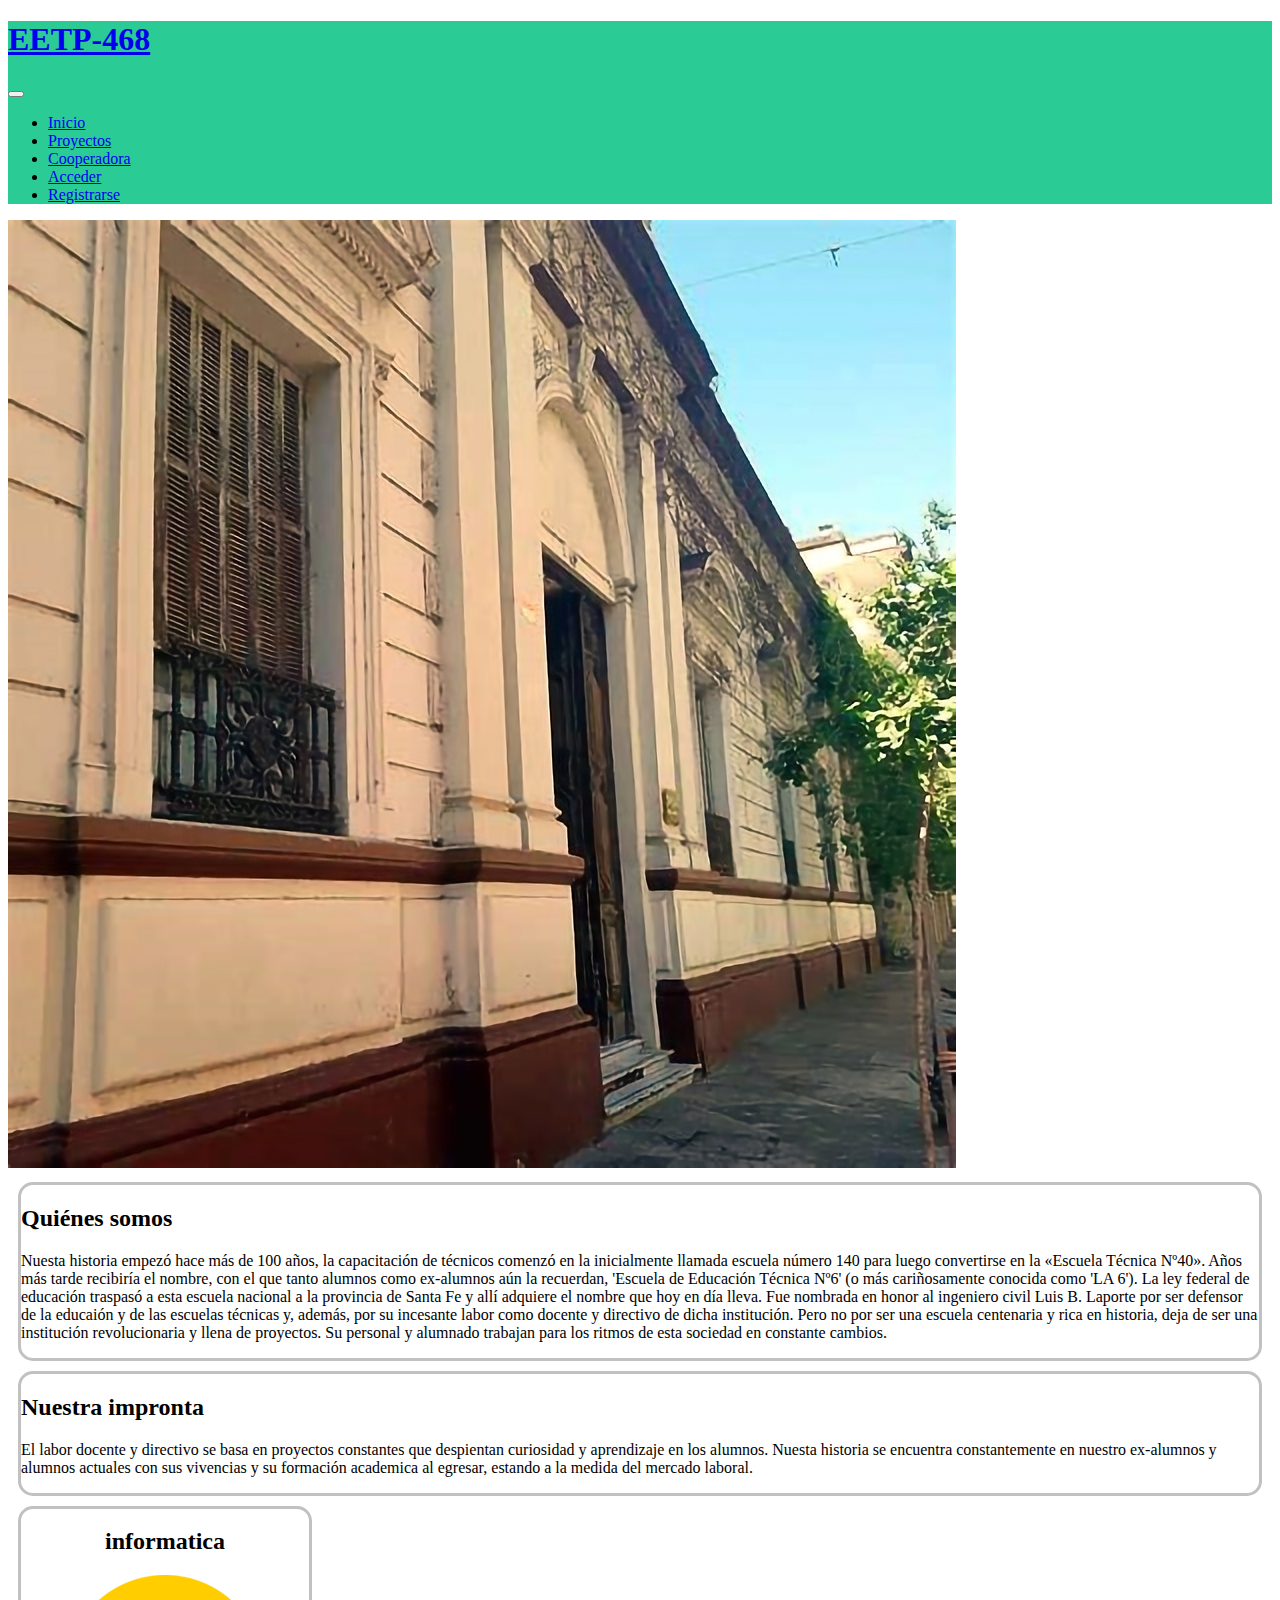
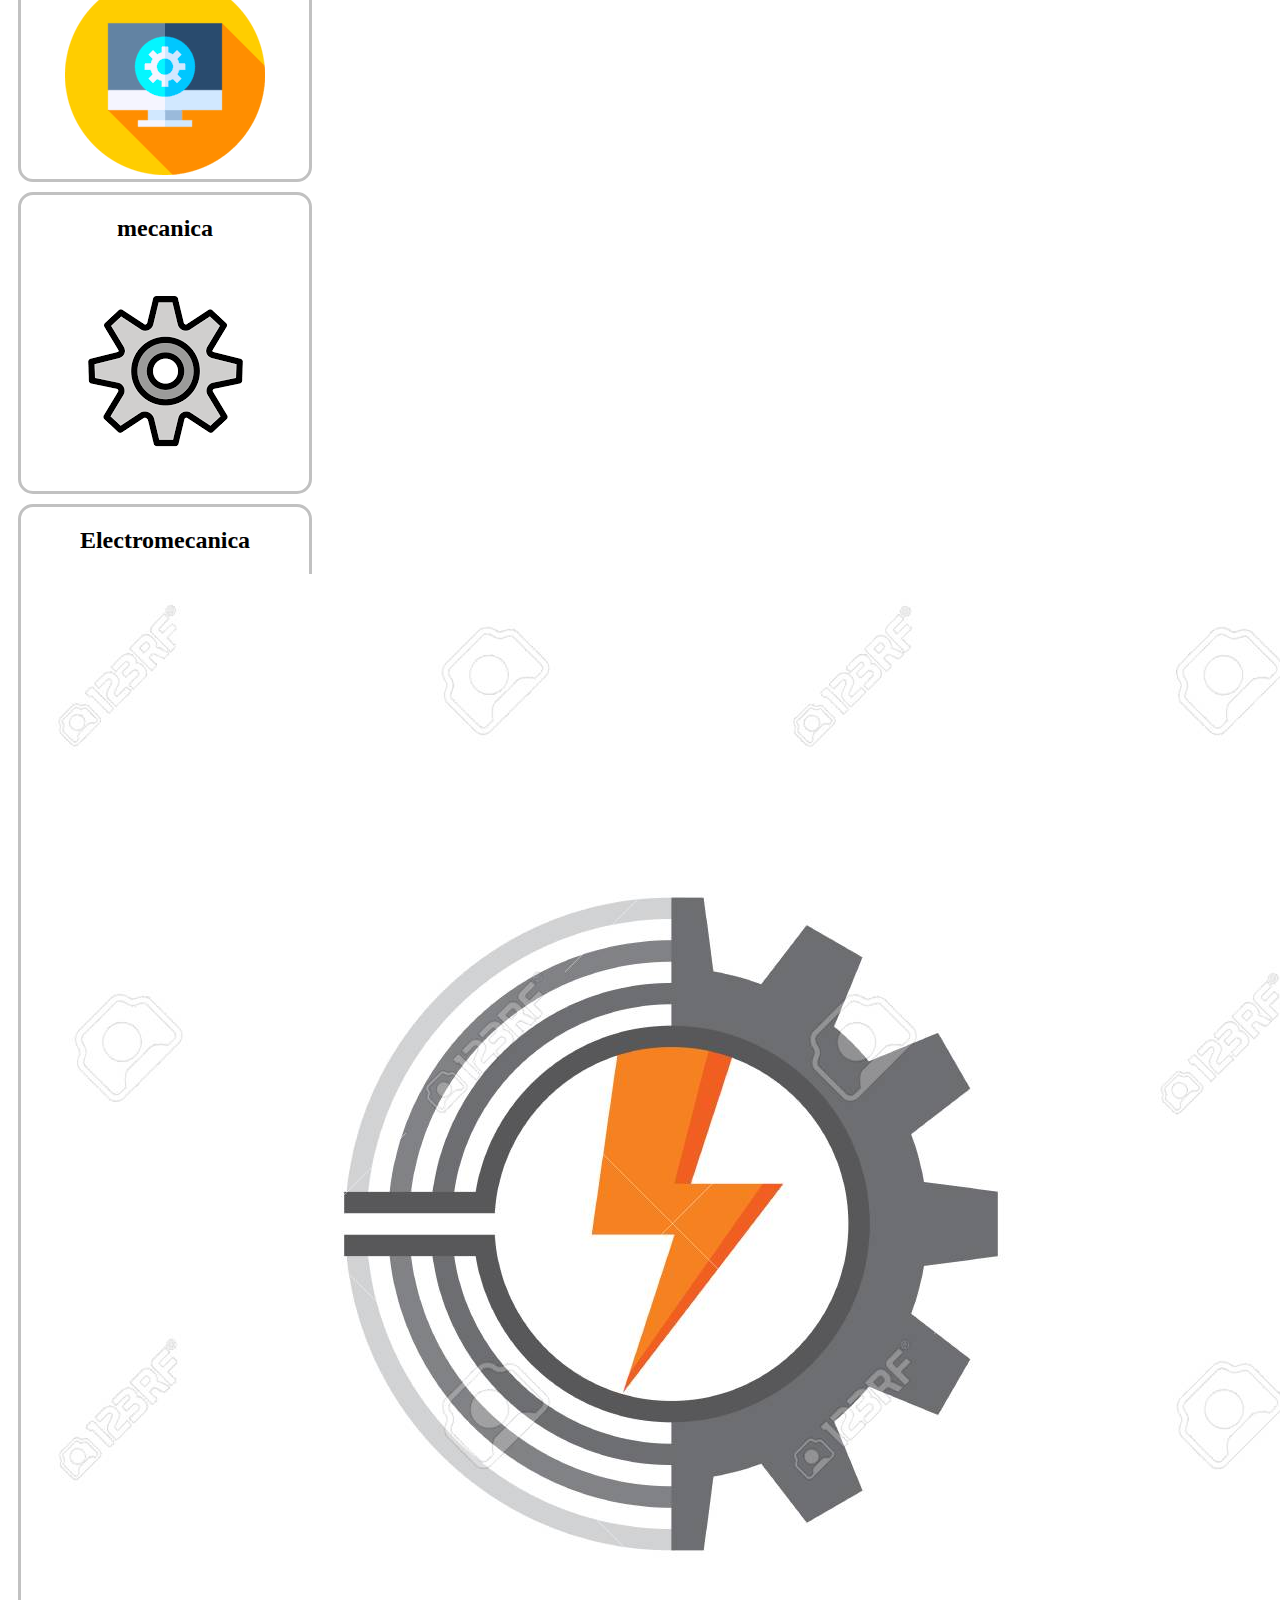
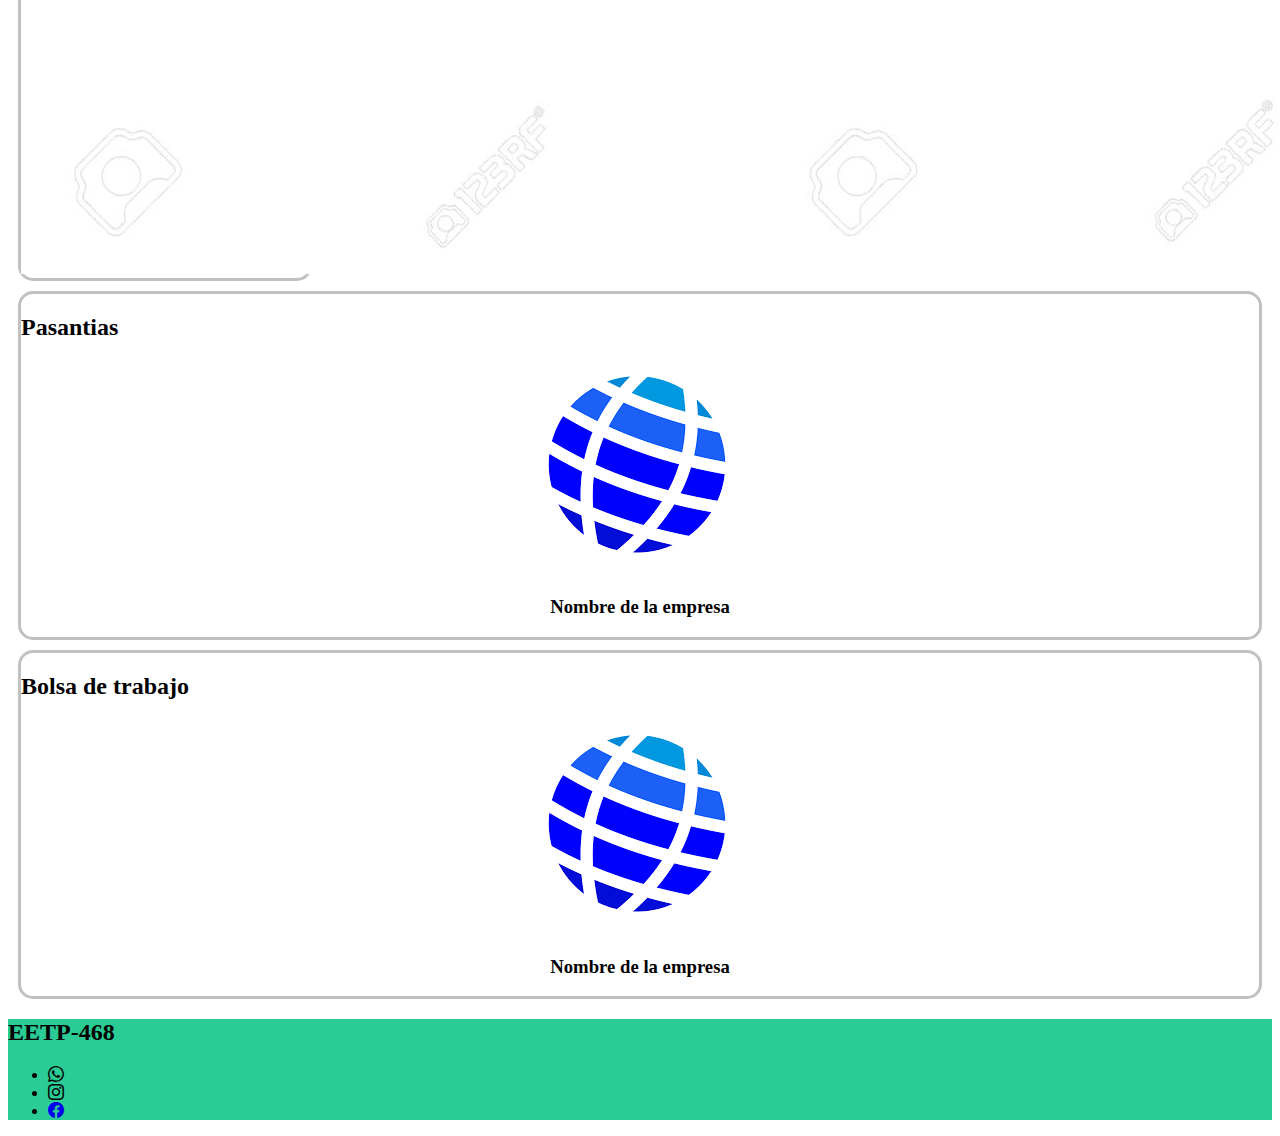
<file: index.html>
<!DOCTYPE html>
<html lang="es">
<head>
    <meta charset="UTF-8">
    <meta name="author" content="EzquielPM" />
    <meta name="viewport" content="width=device-width, initial-scale=1.0">
    
    <!-- bootstrap -->
    <link href="https://cdn.jsdelivr.net/npm/bootstrap@5.1.3/dist/css/bootstrap.min.css" rel="stylesheet" integrity="sha384-1BmE4kWBq78iYhFldvKuhfTAU6auU8tT94WrHftjDbrCEXSU1oBoqyl2QvZ6jIW3" crossorigin="anonymous">
    <script src="https://cdn.jsdelivr.net/npm/bootstrap@5.1.3/dist/js/bootstrap.bundle.min.js" integrity="sha384-ka7Sk0Gln4gmtz2MlQnikT1wXgYsOg+OMhuP+IlRH9sENBO0LRn5q+8nbTov4+1p" crossorigin="anonymous"></script>
    <!-- iconos -->
    <link rel="stylesheet" href="https://cdn.jsdelivr.net/npm/bootstrap-icons@1.10.5/font/bootstrap-icons.css">

    <!-- archibos -->
    <link rel="stylesheet" href="styles/stile.css">
    <link rel="script" href="js/main.js">
    <title>EETP-468</title>

</head>
<body>
    <nav class="navbar navbar-expand-md navbar-light navbar-fixed-top">
        <div class="container-fluid">
            <a class="navbar-brand" href="#"><h1>EETP-468</h1></a>
            <button class="navbar-toggler" type="button" data-bs-toggle="collapse" data-bs-target="#navbar-toggler" aria-controls="navbarSupportedContent" aria-expanded="false" aria-label="Toggle navigation">
                <span class="navbar-toggler-icon"></span>
            </button>
            <div class="collapse navbar-collapse" id="navbar-toggler">
        
                <ul class="navbar-nav d-flex justify-content-center aling-items-center">
                    <li class="nav-item">
                        <a class="nav-link active" aria-current="page" href="index.html">Inicio</a>
                    </li>
                    <li class="nav-item">
                        <a class="nav-link active" href="proyectos.html">Proyectos</a>
                    </li>
                    <li class="nav-item">
                        <a class="nav-link active" href="#">Cooperadora</a>
                    </li>
                    <li class="nav-item">
                        <a class="nav-link active" href="#">Acceder</a>
                    </li>
                    <li class="nav-item">
                        <a class="nav-link active" href="#">Registrarse</a>
                    </li>
                </ul>

            </div>
        </div>
    </nav>
    
    <main class="container-fluid">

        <section class="row"> <!-- secion de informacion -->

            <div class="col-md-4 ">
                <div >
                    <img src="img/frente.jpg" alt="" class="card-img-top mt-4">
                </div>
            </div>

            <div class="col-md-8">
                <div>
                    <article class="box">
                        <h2 class="m-1">Quiénes somos</h2>
                        <p class="m-1">Nuesta historia empezó hace más de 100 años, la capacitación de técnicos comenzó en la inicialmente llamada escuela número 140 para luego convertirse en la «Escuela Técnica Nº40». Años más tarde recibiría el nombre, con el que tanto alumnos como ex-alumnos aún la recuerdan, 'Escuela de Educación Técnica Nº6' (o más cariñosamente conocida como 'LA 6'). La ley federal de educación traspasó a esta escuela nacional a la provincia de Santa Fe y allí adquiere el nombre que hoy en día lleva. Fue nombrada en honor al ingeniero civil Luis B. Laporte por ser defensor de la educaión y de las escuelas técnicas y, además, por su incesante labor como docente y directivo de dicha institución. Pero no por ser una escuela centenaria y rica en historia, deja de ser una institución revolucionaria y llena de proyectos. Su personal y alumnado trabajan para los ritmos de esta sociedad en constante cambios.
                        </p>
                    </article>
                    <article class="box">
                        <h2 class="m-1">Nuestra impronta</h2>
                        <p class="m-1">El labor docente y directivo se basa en proyectos constantes que despientan curiosidad y aprendizaje en los alumnos. Nuesta historia se encuentra constantemente en nuestro ex-alumnos y alumnos actuales con sus vivencias y su formación academica al egresar, estando a la medida del mercado laboral.</p>
                    </article>
                </div>
            </div>
        </section>

        <section class="row"> <!-- salidas -->

            <div class="col-md-4 d-flex justify-content-center align-items-center">
                <div class="card center box" style="width: 18rem;">
                    <h2 class="m-1">informatica</h2>
                    <img src="img/informatica_logo.png" class="card-img-top rounded-circle" alt="informatica_logo">
                </div>
            </div>

            <div class="col-md-4 d-flex justify-content-center align-items-center">
                <div class="card center box" style="width: 18rem;">
                    <h2 class="m-1">mecanica</h2>
                    <img src="img/mecanica_logo.png" class="card-img-top rounded-circle" alt="mecanica_logo">
                </div>
            </div>

            <div class="col-md-4 d-flex justify-content-center align-items-center">
                <div class="card center box" style="width: 18rem;">
                    <h2 class="m-1">Electromecanica</h2>
                    <img src="img/Electromecanica_logo.jpg" class="card-img-top rounded-circle" alt="Electromecanica_logo">
                </div>
            </div>
        </section>

        <section> <!-- empresas y bolsa de trabajo -->

            <article class="box">
                <h2 class="m-1">Pasantias</h2>
                <div class="row">
                    <div class="col-md-6 center">
                        <img src="img/empresa_logo.png" alt="logo">
                    </div>
                    <div class="col-md-6 center">
                    <h3 class="m-1">Nombre de la empresa</h3>
                    </div>
                </div>
            </article>
            
            <article class="box">
                <h2 class="m-1">Bolsa de trabajo</h2>
                <div class="row">
                    <div class="col-md-6 center">
                        <img src="img/empresa_logo.png" alt="logo-empresa">
                    </div>
                    <div class="col-md-6 center">
                    <h3 class="m-1">Nombre de la empresa</h3>
                    </div>
                </div>
            </article>

        </section>
    </main>

    <footer class="navbar">
        <h2 class="m-1">EETP-468</h2>
        <ul class="d-flex justify-content-end aling-items-center">
            <li class="nav-link"><i class="bi bi-whatsapp"></i></li>
            <li class="nav-link"><i class="bi bi-instagram"></i></li>
            <li class="nav-link"><a href="#"><i class="bi bi-facebook"></a></i></li>
        </ul>
    </footer>
    

</body>
</html>
</file>
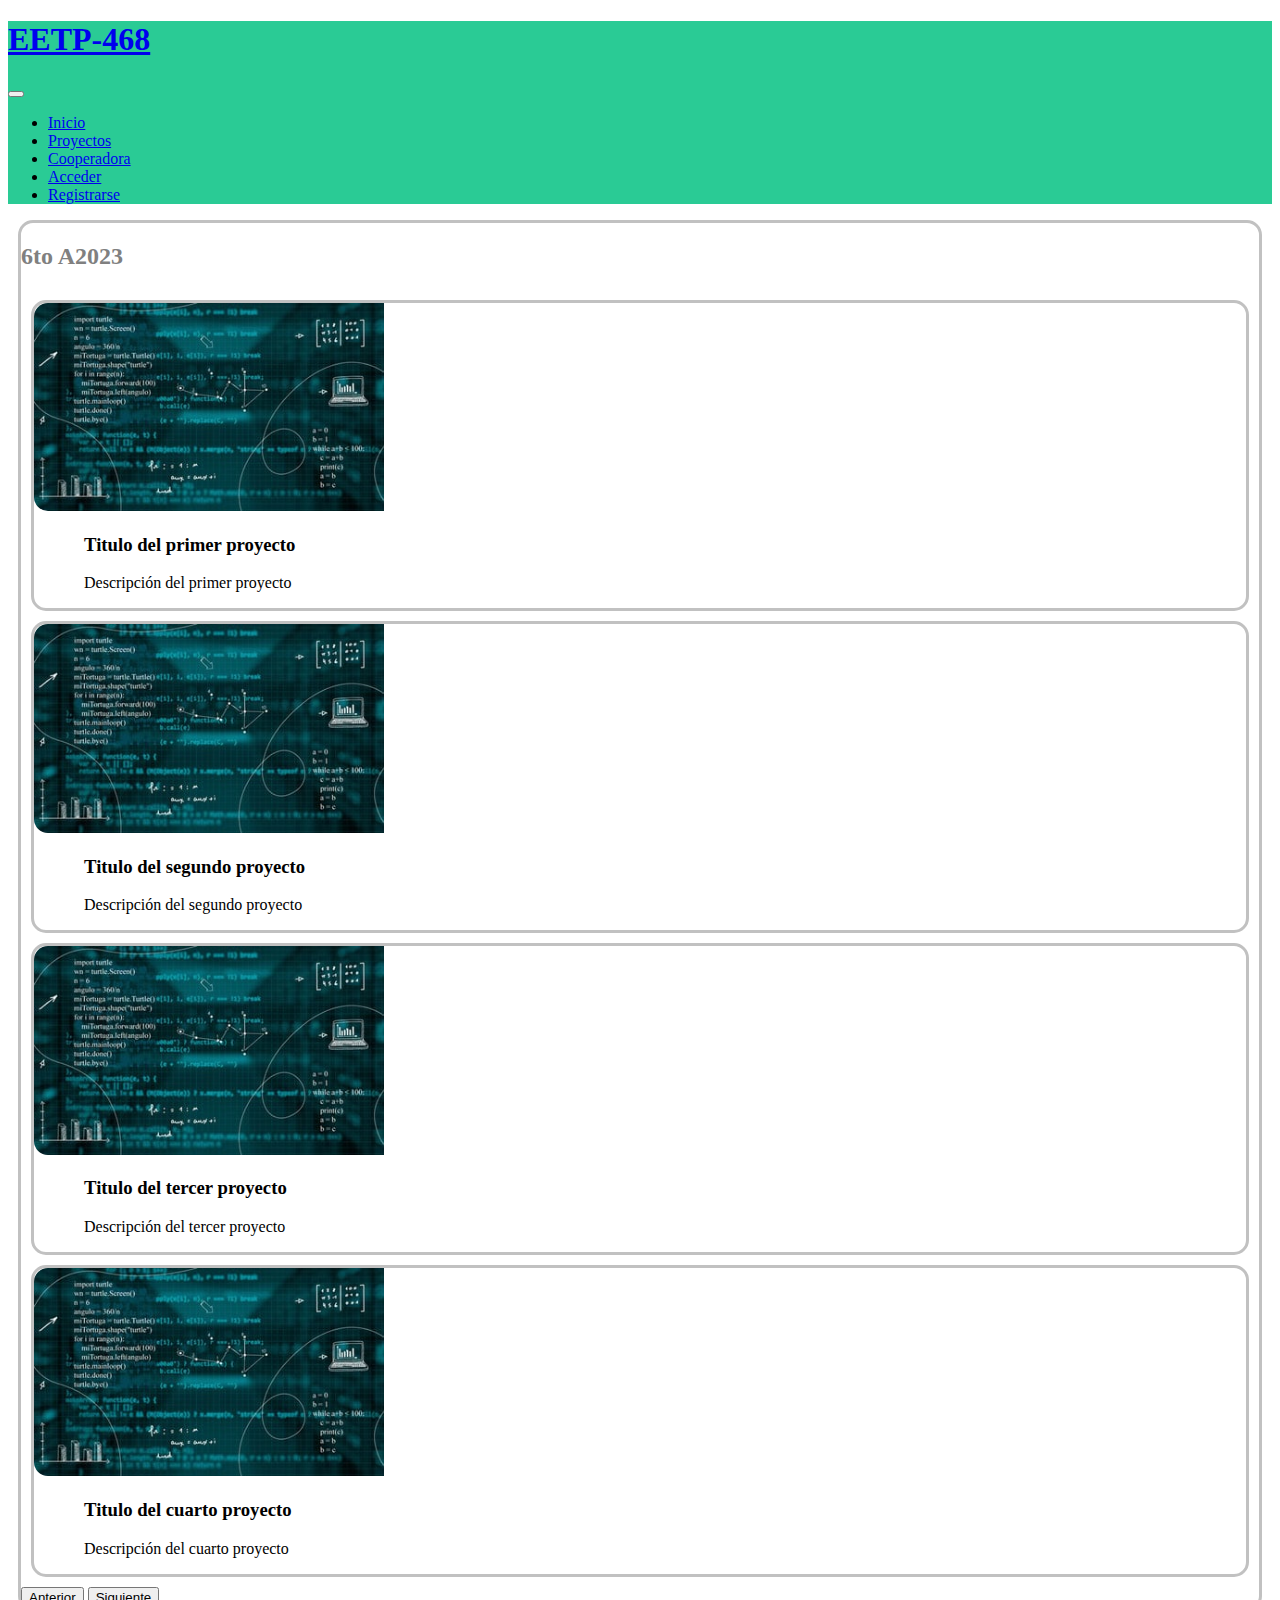
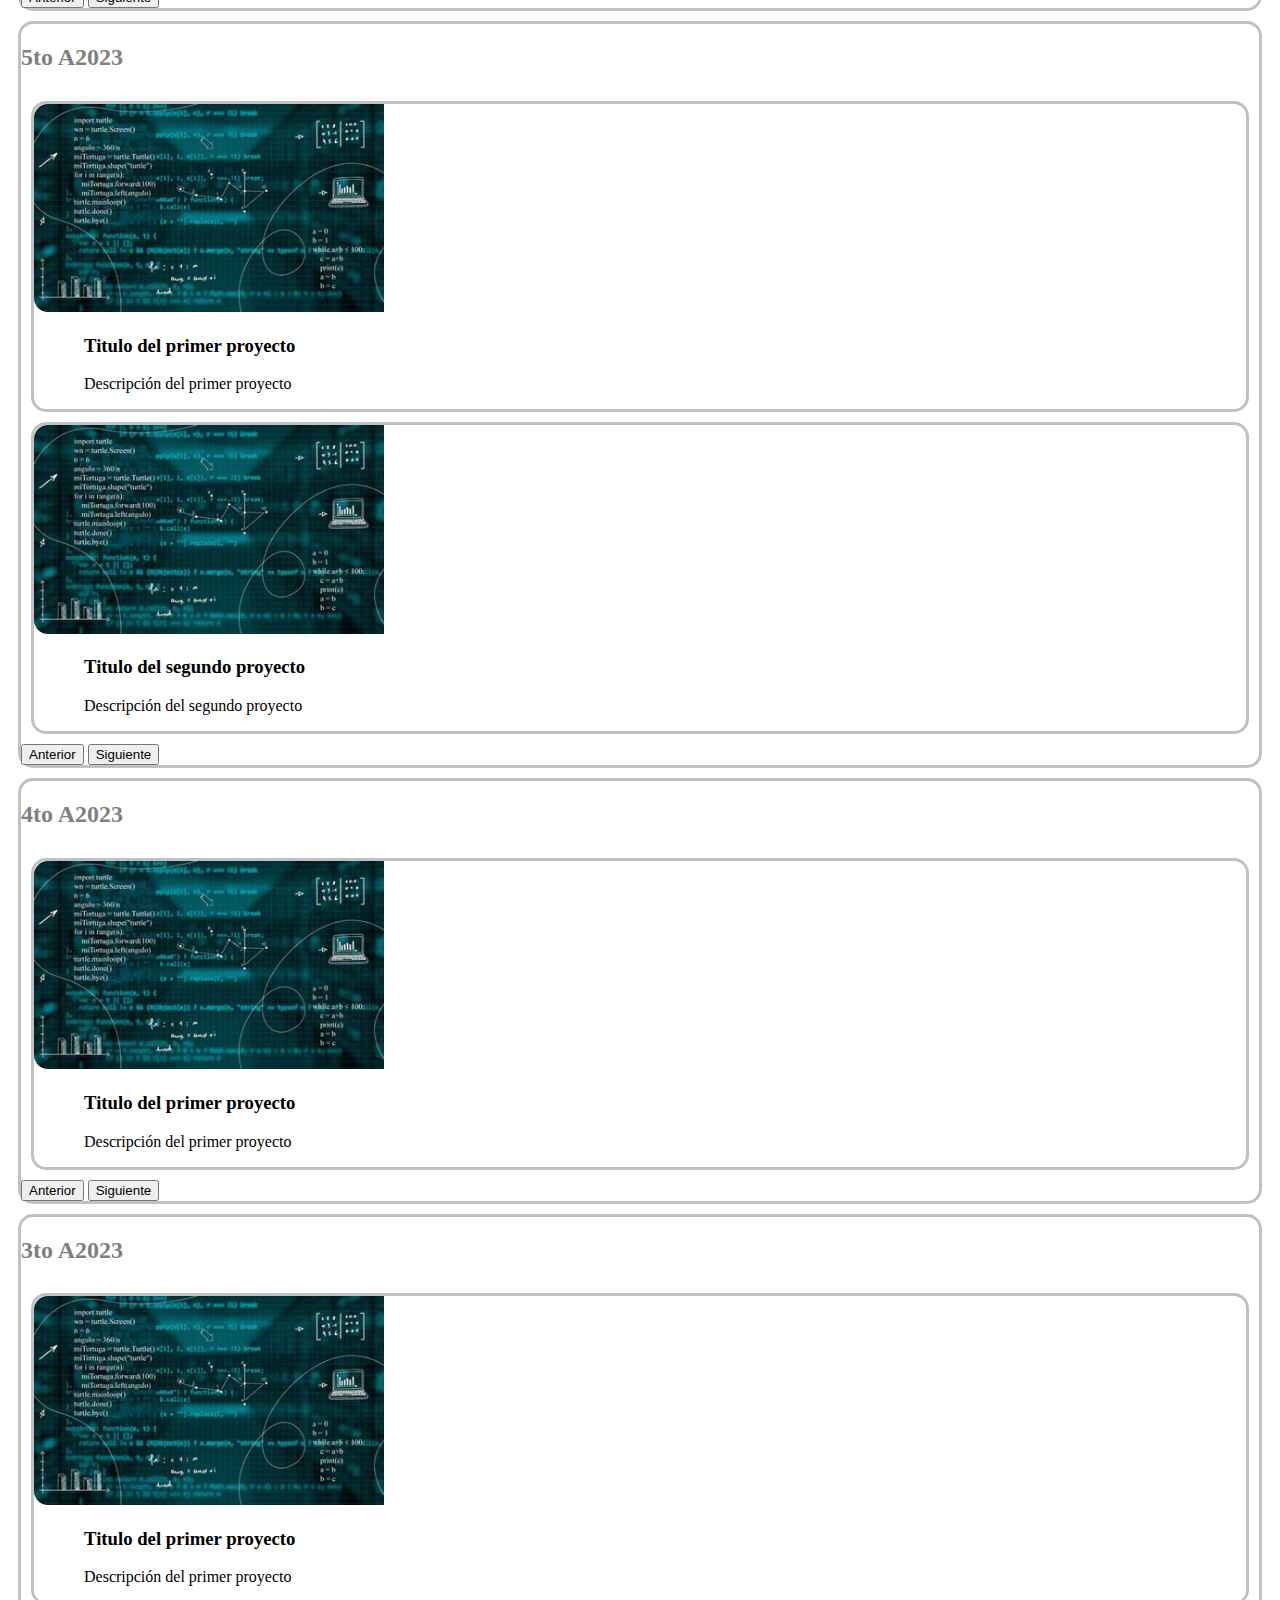
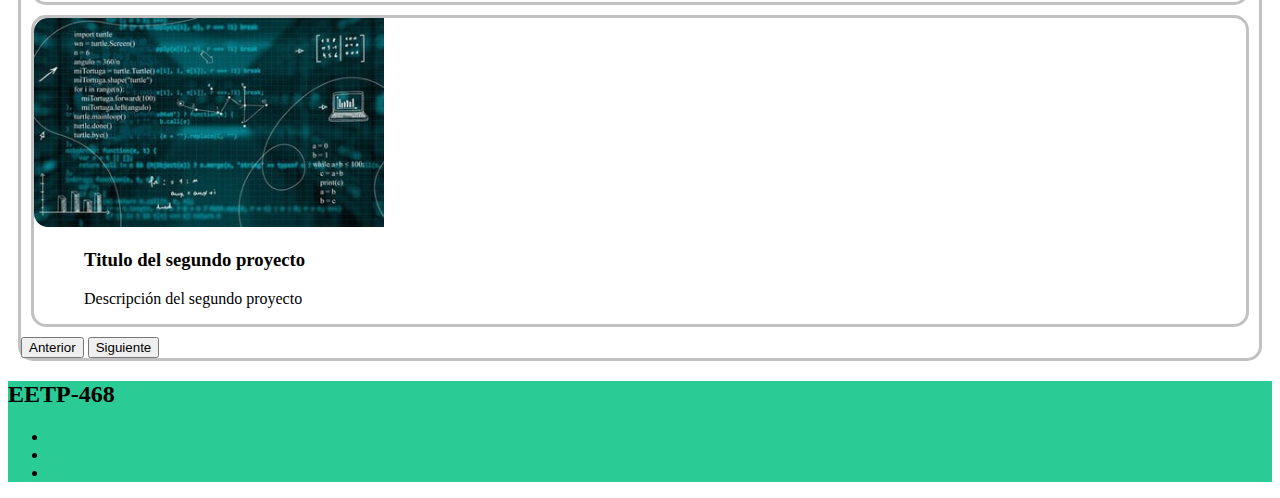
<file: proyectos.html>
<!DOCTYPE html>
<html lang="es-ar">
<head>
  
  <meta name="author" content="EzquielPM" />
  <meta charset="UTF-8">
  <meta name="viewport" content="width=device-width, initial-scale=1.0">
  
  <link rel="stylesheet" href="styles/stile.css">
  <link rel="stylesheet" href="styles/card.css">
  
  <!-- Bootstrap -->
  <link href="https://cdn.jsdelivr.net/npm/bootstrap@5.0.2/dist/css/bootstrap.min.css" rel="stylesheet" integrity="sha384-EVSTQN3/azprG1Anm3QDgpJLIm9Nao0Yz1ztcQTwFspd3yD65VohhpuuCOmLASjC" crossorigin="anonymous">
  <script src="https://cdn.jsdelivr.net/npm/bootstrap@5.0.2/dist/js/bootstrap.bundle.min.js" integrity="sha384-MrcW6ZMFYlzcLA8Nl+NtUVF0sA7MsXsP1UyJoMp4YLEuNSfAP+JcXn/tWtIaxVXM" crossorigin="anonymous"></script>
  <title>Proyectos</title>
</head>
<body>
  <nav class="navbar navbar-expand-md navbar-light navbar-fixed-top">
    <div class="container-fluid">
      <a class="navbar-brand" href="#"><h1>EETP-468</h1></a>
      <button class="navbar-toggler" type="button" data-bs-toggle="collapse" data-bs-target="#navbar-toggler" aria-controls="navbarSupportedContent" aria-expanded="false" aria-label="Toggle navigation">
        <span class="navbar-toggler-icon"></span>
      </button>
      <div class="collapse navbar-collapse" id="navbar-toggler">
    
        <ul class="navbar-nav d-flex justify-content-center aling-items-center">
          <li class="nav-item">
            <a class="nav-link active" aria-current="page" href="index.html">Inicio</a>
          </li>
          <li class="nav-item">
            <a class="nav-link active" href="proyectos.html">Proyectos</a>
          </li>
          <li class="nav-item">
            <a class="nav-link active" href="#">Cooperadora</a>
          </li>
          <li class="nav-item">
            <a class="nav-link active" href="#">Acceder</a>
          </li>
          <li class="nav-item">
            <a class="nav-link active" href="#">Registrarse</a>
          </li>
        </ul>

      </div>
    </div>
  </nav>

  <main>
    <!--  Lista de  -->
    <div class="container d-flex justify-content-center align-items-center">
      <section class="container-md box pt-2 pb-2">
        <div class="grup-date center justify-content-between">
          <h2>6to A</h2>
          <h2>2023</h2>
        </div>
        <div class="row"> 
          <!-- carousel -->
          <div id="carouselExampleControls" class="carousel slide" data-bs-ride="carousel">
            <div class="carousel-inner">
              <div class="carousel-item active">
              
              <!-- Proyect card -->

                <article class="container-lg box">
                  <div class="row">
                    <div class="col-lg-5 ">
                      <img src="img/Proyecto_informatica.jpeg" alt="imagen del Proyecto" class="img-card">
                    </div>
                    <div class="col-lg-7">
                      <div class="text-proyect-card">
                        <h3>Titulo del primer proyecto</h3>
                        <p>Descripción del primer proyecto</p>
                      </div>
                    </div>
                  </div>
                </article>
              </div>
            
              <div class="carousel-item">
              <!-- Proyect card -->

                <article class="container-md box">
                  <div class="row">
                    <div class="col-lg-5">
                      <img src="img/Proyecto_informatica.jpeg" alt="imagen del Proyecto" class="img-card">
                    </div>
                    <div class="col-lg-7">
                      <div class="text-proyect-card">
                        <h3>Titulo del segundo proyecto</h3>
                        <p>Descripción del segundo proyecto</p>
                      </div>
                    </div>
                  </div>
                </article>
              </div>

              <div class="carousel-item">
                <!-- Proyect card -->
  
                <article class="container-md box">
                  <div class="row">
                    <div class="col-lg-5">
                      <img src="img/Proyecto_informatica.jpeg" alt="imagen del Proyecto" class="img-card">
                    </div>
                    <div class="col-lg-7">
                      <div class="text-proyect-card">
                        <h3>Titulo del tercer proyecto</h3>
                        <p>Descripción del tercer proyecto</p>
                      </div>
                    </div>
                  </div>
                </article>
              </div>
              
              <div class="carousel-item">
                <!-- Proyect card -->
  
                <article class="container-md box">
                  <div class="row">
                    <div class="col-lg-5">
                      <img src="img/Proyecto_informatica.jpeg" alt="imagen del Proyecto" class="img-card">
                    </div>
                    <div class="col-lg-7">
                      <div class="text-proyect-card">
                        <h3>Titulo del cuarto proyecto</h3>
                        <p>Descripción del cuarto proyecto</p>
                      </div>
                    </div>
                  </div>
                </article>
              </div>

            </div>
            <button class="carousel-control-prev" type="button" data-bs-target="#carouselExampleControls" data-bs-slide="prev">
              <span class="carousel-control-prev-icon" aria-hidden="true"></span>
              <span class="visually-hidden">Anterior</span>
            </button>
            <button class="carousel-control-next" type="button" data-bs-target="#carouselExampleControls" data-bs-slide="next">
              <span class="carousel-control-next-icon" aria-hidden="true"></span>
              <span class="visually-hidden">Siguiente</span>
            </button>
          </div>

        
        </div>
      </section>
    </div>
    <!--  Lista de  -->
    <div class="container d-flex justify-content-center align-items-center">
      <section class="container-md box pt-2 pb-2">
        <div class="grup-date center justify-content-between">
          <h2>5to A</h2>
          <h2>2023</h2>
        </div>
        <div class="row"> 
          <!-- carousel -->
          <div id="carouselExampleControls" class="carousel slide" data-bs-ride="carousel">
            <div class="carousel-inner">
              <div class="carousel-item active">
              
              <!-- Proyect card -->

                <article class="container-lg box">
                  <div class="row">
                    <div class="col-lg-5 ">
                      <img src="img/Proyecto_informatica.jpeg" alt="imagen del Proyecto" class="img-card">
                    </div>
                    <div class="col-lg-7">
                      <div class="text-proyect-card">
                        <h3>Titulo del primer proyecto</h3>
                        <p>Descripción del primer proyecto</p>
                      </div>
                    </div>
                  </div>
                </article>
              </div>
            
              <div class="carousel-item">
              <!-- Proyect card -->

                <article class="container-md box">
                  <div class="row">
                    <div class="col-lg-5">
                      <img src="img/Proyecto_informatica.jpeg" alt="imagen del Proyecto" class="img-card">
                    </div>
                    <div class="col-lg-7">
                      <div class="text-proyect-card">
                        <h3>Titulo del segundo proyecto</h3>
                        <p>Descripción del segundo proyecto</p>
                      </div>
                    </div>
                  </div>
                </article>
              </div>
            
            </div>
            <button class="carousel-control-prev" type="button" data-bs-target="#carouselExampleControls" data-bs-slide="prev">
              <span class="carousel-control-prev-icon" aria-hidden="true"></span>
              <span class="visually-hidden">Anterior</span>
            </button>
            <button class="carousel-control-next" type="button" data-bs-target="#carouselExampleControls" data-bs-slide="next">
              <span class="carousel-control-next-icon" aria-hidden="true"></span>
              <span class="visually-hidden">Siguiente</span>
            </button>
          </div>

        
        </div>
      </section>
    </div>
    <!--  Lista de  -->
    <div class="container d-flex justify-content-center align-items-center">
      <section class="container-md box pt-2 pb-2">
        <div class="grup-date center justify-content-between">
          <h2>4to A</h2>
          <h2>2023</h2>
        </div>
        <div class="row"> 
          <!-- carousel -->
          <div id="carouselExampleControls" class="carousel slide" data-bs-ride="carousel">
            <div class="carousel-inner">
              <div class="carousel-item active">
              
              <!-- Proyect card -->

                <article class="container-lg box">
                  <div class="row">
                    <div class="col-lg-5 ">
                      <img src="img/Proyecto_informatica.jpeg" alt="imagen del Proyecto" class="img-card">
                    </div>
                    <div class="col-lg-7">
                      <div class="text-proyect-card">
                        <h3>Titulo del primer proyecto</h3>
                        <p>Descripción del primer proyecto</p>
                      </div>
                    </div>
                  </div>
                </article>
              </div>
            
              
            
            </div>
            <button class="carousel-control-prev" type="button" data-bs-target="#carouselExampleControls" data-bs-slide="prev">
              <span class="carousel-control-prev-icon" aria-hidden="true"></span>
              <span class="visually-hidden">Anterior</span>
            </button>
            <button class="carousel-control-next" type="button" data-bs-target="#carouselExampleControls" data-bs-slide="next">
              <span class="carousel-control-next-icon" aria-hidden="true"></span>
              <span class="visually-hidden">Siguiente</span>
            </button>
          </div>

        
        </div>
      </section>
    </div>
    <!--  Lista de  -->
    <div class="container d-flex justify-content-center align-items-center">
      <section class="container-md box pt-2 pb-2">
        <div class="grup-date center justify-content-between">
          <h2>3to A</h2>
          <h2>2023</h2>
        </div>
        <div class="row"> 
          <!-- carousel -->
          <div id="carouselExampleControls" class="carousel slide" data-bs-ride="carousel">
            <div class="carousel-inner">
              <div class="carousel-item active">
              
              <!-- Proyect card -->

                <article class="container-lg box">
                  <div class="row">
                    <div class="col-lg-5 ">
                      <img src="img/Proyecto_informatica.jpeg" alt="imagen del Proyecto" class="img-card">
                    </div>
                    <div class="col-lg-7">
                      <div class="text-proyect-card">
                        <h3>Titulo del primer proyecto</h3>
                        <p>Descripción del primer proyecto</p>
                      </div>
                    </div>
                  </div>
                </article>
              </div>
            
              <div class="carousel-item">
              <!-- Proyect card -->

                <article class="container-md box">
                  <div class="row">
                    <div class="col-lg-5">
                      <img src="img/Proyecto_informatica.jpeg" alt="imagen del Proyecto" class="img-card">
                    </div>
                    <div class="col-lg-7">
                      <div class="text-proyect-card">
                        <h3>Titulo del segundo proyecto</h3>
                        <p>Descripción del segundo proyecto</p>
                      </div>
                    </div>
                  </div>
                </article>
              </div>
            
            </div>
            <button class="carousel-control-prev" type="button" data-bs-target="#carouselExampleControls" data-bs-slide="prev">
              <span class="carousel-control-prev-icon" aria-hidden="true"></span>
              <span class="visually-hidden">Anterior</span>
            </button>
            <button class="carousel-control-next" type="button" data-bs-target="#carouselExampleControls" data-bs-slide="next">
              <span class="carousel-control-next-icon" aria-hidden="true"></span>
              <span class="visually-hidden">Siguiente</span>
            </button>
          </div>

        
        </div>
      </section>
    </div>
    

  </main>

  

  <footer class="navbar">
    <h2>EETP-468</h2>
    <ul class="d-flex justify-content-end aling-items-center">
      <li class="nav-link"><i class="bi bi-whatsapp"></i></li>
      <li class="nav-link"><i class="bi bi-instagram"></i></li>
      <li class="nav-link"><a href="#"><i class="bi bi-facebook"></a></i></li>
    </ul>
  </footer>
  
  
  
</body>
</html>
</file>
<file: styles/stile.css>
.navbar{
    text-decoration: none;
    background-color: rgb(42, 203, 149);
    color: black;
}
.navbar-collapse{
    align-items: center;
    justify-content: end;
}

.box{
    
    border: 3px solid rgb(193, 193, 193);
    border-radius: 15px;
    margin: 10px;
    
}

.grup-date{
    color: gray;
    display: flex;
  }
.center{ text-align: center;}
.alumn{
    max-width: 200px;
}
.biografi{
    display: none;
}

/* CSS para pantallas pequeñas (menos de 768px de ancho) */
@media (max-width: 1023px) {
    .card-text {
      display: none; /* Oculta el elemento */
    }
}
  
  /* CSS para pantallas más grandes (768px o más de ancho) */
@media (min-width: 1024px) {
    .card-text {
      display: block; /* Muestra el elemento */
    }
}


/* CSS para pantallas pequeñas (menos de 768px de ancho) */
@media (max-width: 767px) {
    .biografi {
      display: none; /* Oculta el elemento */
    }
}
  
  /* CSS para pantallas más grandes (768px o más de ancho) */
@media (min-width: 768px) {
    .biografi {
      display: block; /* Muestra el elemento */
    }
}
</file>
<file: styles/card.css>
.img-card{
    border-radius: 14px 0px 0px 14px;
    width: 350px;
    height: 100%;
    
    
}
.text-proyect-card {
    padding-left: 50px;
    padding-right: 50px;
}
@media (max-width: 994px) {
    .img-card {
        border-radius: 14px 14px 0px 0px;
        width: 100%;
        height: 350px;
        
    }
}
</file>
